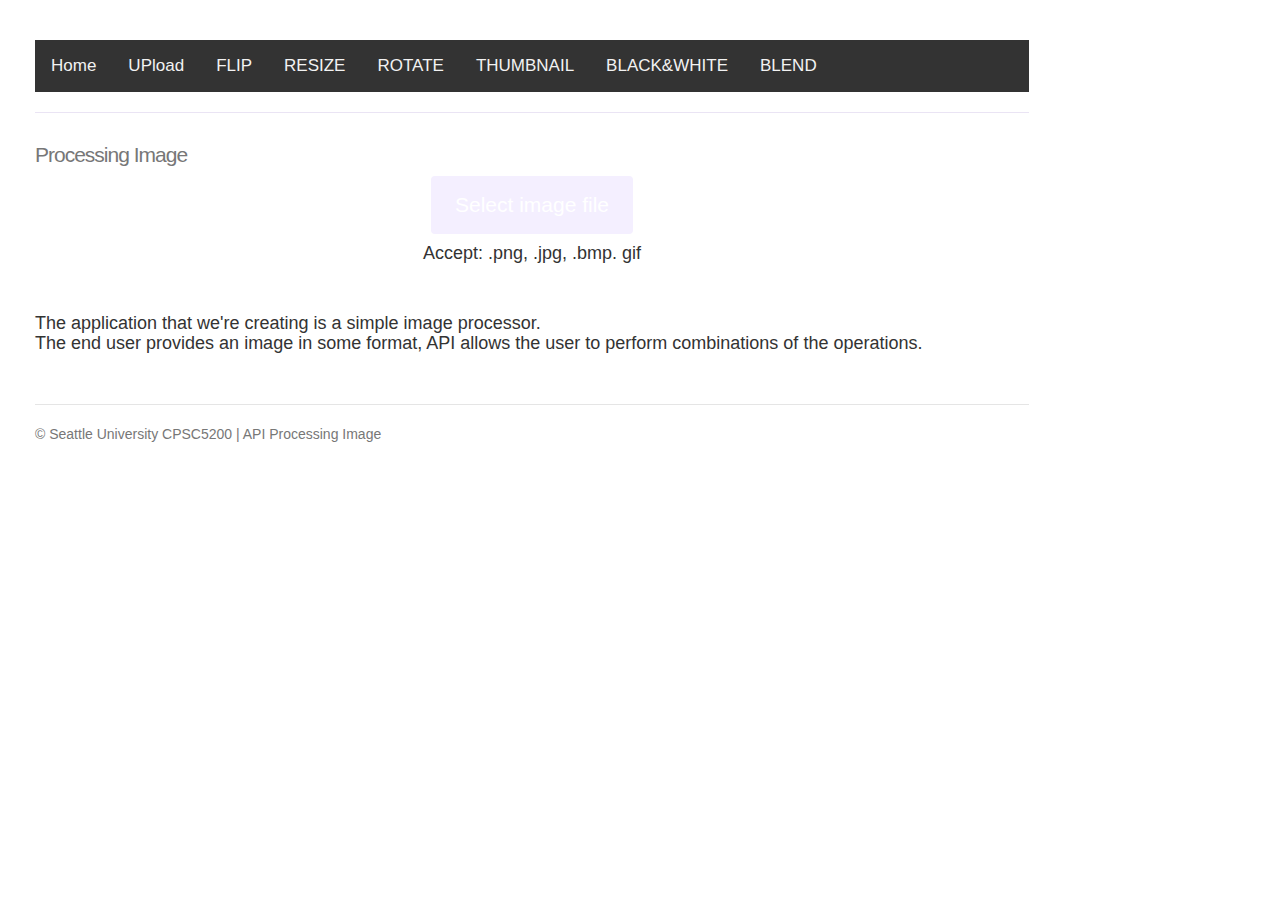
<file: imageProcess-api/templates/index.html>
<!DOCTYPE html>
<html lang="en">
 
<head>
    <title>API : Processing Image App</title>
 
    <link href="https://maxcdn.bootstrapcdn.com/bootstrap/3.3.7/css/bootstrap.min.css" rel="stylesheet">
    <link href="../static/style.css" rel="stylesheet">
 
</head>
    <style>
body {font-family: Arial, Helvetica, sans-serif;}

.navbar {
  width: 100%;
  background-color: #555;
  overflow: auto;
}

.navbar a {
  float: left;
  padding: 12px;
  color: white;
  text-decoration: none;
  font-size: 17px;
}

.navbar a:hover {
  background-color: #000;
}

.active {
  background-color: #4CAF50;
}

@media screen and (max-width: 500px) {
  .navbar a {
    float: none;
    display: block;
  }
}
</style>
 
<body>
 
    <div class="container">
        <div class="header">
            
			<div class="topnav">
			  <a href="">Home</a>
			  <a href="">UPload</a>
			  <a href="">FLIP</a>
			  <a href="">RESIZE</a>
			  <a href="">ROTATE</a>
			  <a href="">THUMBNAIL</a>
			  <a href="">BLACK&WHITE</a>
			  <a href="">BLEND</a>
			</div>
            
        </div>
 
        <div class="transfer">
           <h3 class="text-muted">Processing Image</h3>
	       <form id="upload-form" action="{{ url_for('upload') }}" method="POST" enctype="multipart/form-data">
            <input id="file-picker" type="file" name="file" accept="image/*" class="hidden" onchange="this.form.submit()">
            <label for="file-picker" class="btn btn-warning">Select image file</label>
               <p align = 'center'><h4>Accept: .png, .jpg, .bmp. gif</h4>
               
		 </form>
        </div>  
 
        <div class="row processing"  align = 'left' width= '700'>
		<h4 align = 'left'>The application that we're creating is a simple image processor. <br>
		<p>The end user provides an image in some format, API allows the user to perform combinations of the operations.
        </p>
		</h4>
           
 
            
        </div>
 
        <footer class="footer">
            <p>&copy; Seattle University CPSC5200 | API Processing Image</p>
        </footer>
 
    </div>
</body>
 
</html>
</file>
<file: imageProcess-api/static/style.css>
body {
  padding-top: 20px;
  padding-bottom: 20px;
}

.header,
.processing,
.footer {
  padding-right: 15px;
  padding-left: 15px;
}
header h1.logo:hover {
  color: #aaaa;
  text-decoration: none;
}

/* Custom page header */
.header {
  padding-bottom: 20px;
  border-bottom: 1px solid #eae4f4;
}
/* Make the masthead heading the same height as the navigation */
.header h3 {
  margin-top: 0;
  margin-bottom: 0;
  line-height: 40px;
}
h2 {
  font-size: 3em;
  margin-top: 40px;
  letter-spacing: -2px;
}
h3 {
  font-size: 1.5em;
  font-weight: 100;
  margin-top: 30px;
  text-align: left;
  letter-spacing: -1px;
  color: #FFFF;
}


/* Custom page footer */
.footer {
  padding-top: 19px;
  color: #777;
  border-top: 1px solid #e5e5e5;
}

/* Customize container */
@media (min-width: 768px) {
  .container {
    /*max-width: 730px;*/
  }
}
.container-narrow > hr {
  margin: 30px 0;
}

.transfer {
  text-align: center;
  border-bottom: 1px solid red; /*#fef1fff;*/
}
.transfer .btn {
  padding: 14px 24px;
  font-size: 21px;
}

.processing {
  margin: 40px 0;
}
.processing p + h4 {
  margin-top: 28px;
}
body {font-family: Arial, Helvetica, sans-serif;}
	* {box-sizing: border-box;}

	.bg-img {
	  /* The image used */
	  background-image: {{ url_for('static', filename = '/images/bk.jpg')}};

	  min-height: 380px;

	  /* Center and scale the image nicely */
	  background-position: center;
	  background-repeat: no-repeat;
	  background-size: cover;
	  
	  /* Needed to position the navbar */
	  position: relative;
	}

	/* Position the navbar container inside the image */
	.container {
	  position: absolute;
	  margin: 20px;
	  width: 80%;
	}

	/* The navbar */
	.topnav {
	  overflow: hidden;
	  background-color: #333;
	}

	/* Navbar links */
	.topnav a {
	  float: left;
	  color: #f2f2f2;
	  text-align: center;
	  padding: 14px 16px;
	  text-decoration: none;
	  font-size: 17px;
	}

	.topnav a:hover {
	  background-color: #ddd;
	  color: black;
	}
	.container {
		  position: relative;
		  font-family: Arial;
		}

		.text-block {
		  position: absolute;
		  bottom: 80px;
		  right: 220px;
		  background-color: green;
		  color: white;
		  padding-left: 20px;
		  padding-right: 20px;
		}
		.btn {
  border: none;
  outline: none;
  padding: 10px 16px;
  background-color: #f4efff;
  cursor: pointer;
}

/* Style the active class (and buttons on mouse-over) */
.active, .btn:hover {
  background-color: #faaeef;
  color: white;
}

@media screen and (min-width: 768px) {

  .header,
  .processing,
  .footer {
    padding-right: 0;
    padding-left: 0;
  }
  .header {
    margin-bottom: 30px;
  }
  .transfer {  
    border-bottom: 0;
  }
}
.btn-lg,
.nav-pills > li > a,
.container .transfer {
    border: 0px;
    border-radius: 0px;
}

#upload-button{
	color: red;
}
#file-picker {
    margin-top: 30px;
	color: blue;
}

div#image-container {
    max-width: 500px;
}

div#image-container > img {
    max-width: 100%;
}

#form-resize > input[type=number] {
    width: 50px;
} 

#form-blend > input[type=number] {
    width: 77px;
} 

.hidden {
	display: none !important;
}

.table > tbody > tr > td {
    
    
    
     vertical-align: middle;
}
</file>
